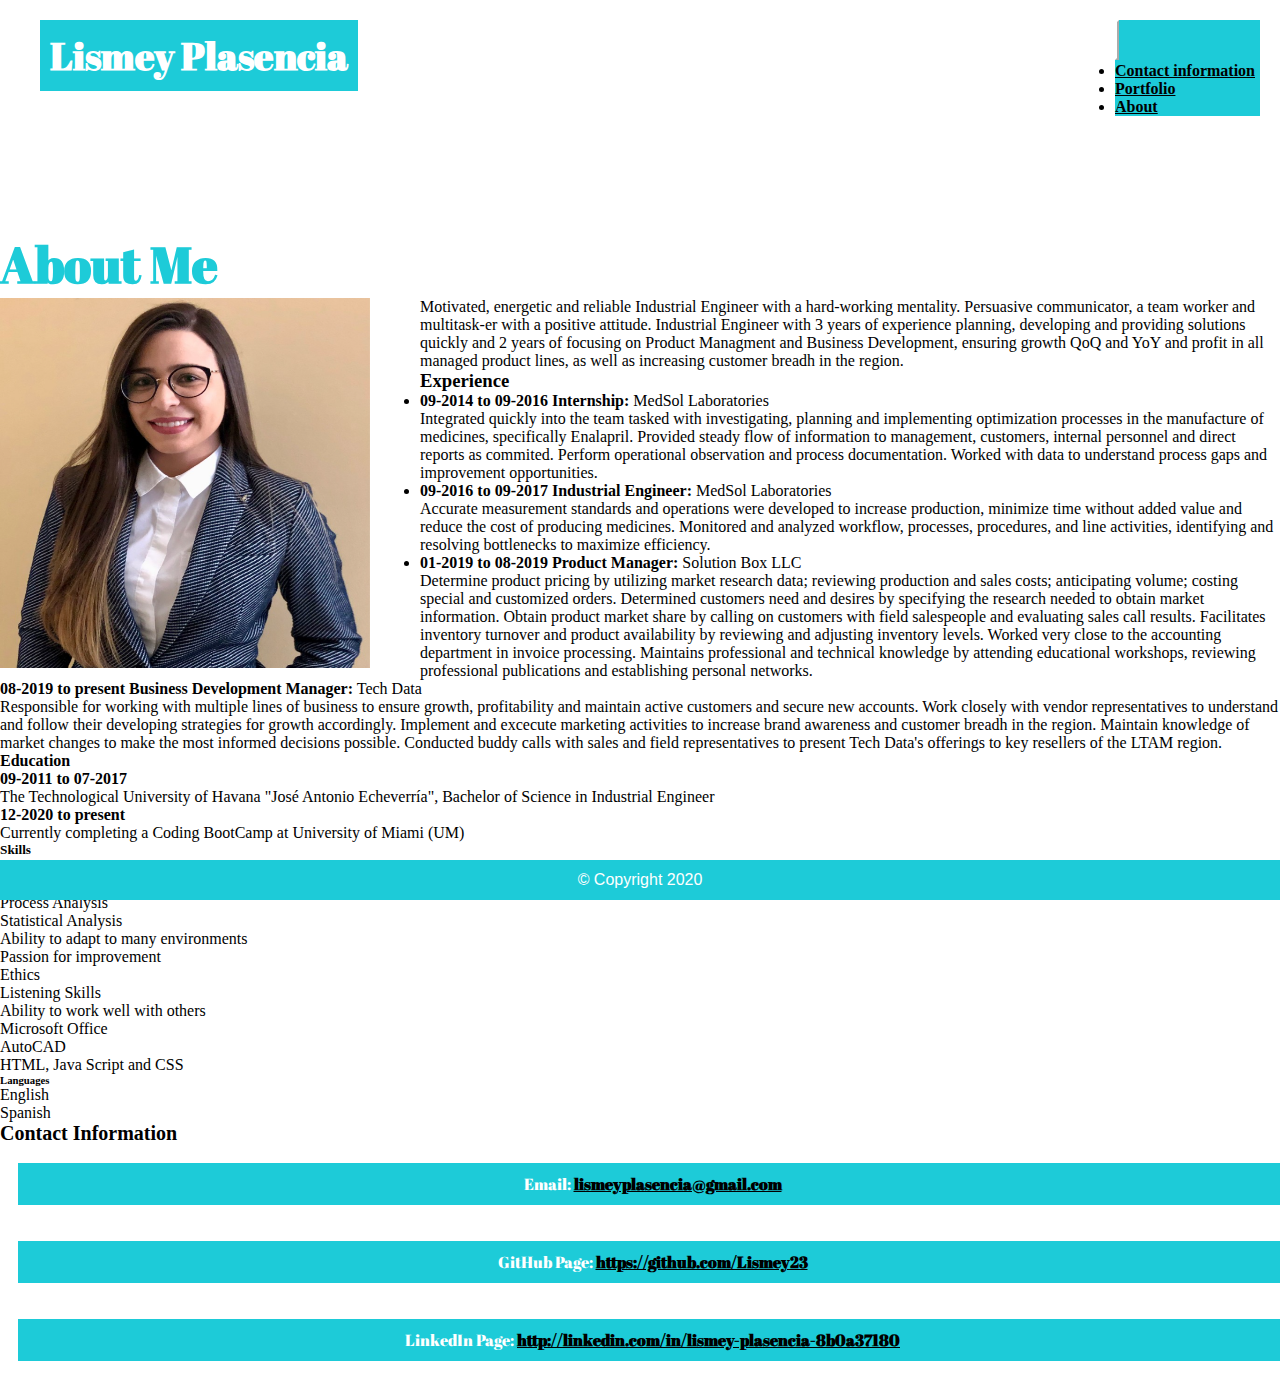
<file: index.html>
<!DOCTYPE html>
<html lang="en">
<head>
    <meta charset="UTF-8">
    <meta name="viewport" content="width=device-width, initial-scale=1">
    <title>Document</title>
    <link href="https://cdn.jsdelivr.net/npm/bootstrap@5.0.0-beta1/dist/css/bootstrap.min.css" rel="stylesheet" integrity="sha384-giJF6kkoqNQ00vy+HMDP7azOuL0xtbfIcaT9wjKHr8RbDVddVHyTfAAsrekwKmP1" crossorigin="anonymous">
    <link rel="preconnect" href="https://fonts.gstatic.com">
    <link href="https://fonts.googleapis.com/css2?family=Abril+Fatface&family=Bungee+Outline&display=swap" rel="stylesheet">
    <link rel="preconnect" href="https://fonts.gstatic.com">
    <link href="https://fonts.googleapis.com/css2?family=Lobster&display=swap" rel="stylesheet">  
    <link rel="stylesheet" href="style.css" type="text/css">
    
</head>

<body>
  <header class="header">
    <h1>Lismey Plasencia</h1>
    <nav class="navbar navbar-expand-lg navbar-light bg-light">
        <div class="container-fluid">
          
          <button class="navbar-toggler" type="button" data-bs-toggle="collapse" data-bs-target="#navbarNav" aria-controls="navbarNav" aria-expanded="false" aria-label="Toggle navigation">
            <span class="navbar-toggler-icon"></span>
          </button>
          <div class="collapse navbar-collapse" id="navbarNav">
            <ul class="navbar-nav">
                <li class="nav-item">
                    <a class="nav-link" href="contact.html">Contact information</a>
                  </li>

                  <li class="nav-item">
                    <a class="nav-link" href="portfolio.html">Portfolio</a>
                  </li>
             
              <li class="nav-item">
                <a class="nav-link active" aria-current="page" href="index.html">About</a>
              </li>
              
            </ul>
          </div>
        </div>
      </nav>

</header>

<div class="container">
  <div class="row">
    <div class="col-xs">
        <h2>About Me</h2>
    </div>
 </div>
 <div class="row">
     <div class="col-xs-10">
         <img src="assets/profile pic.jpg.png" alt="profile_picture" width="370" height="370">
         <p class="lorem">Motivated, energetic and reliable Industrial Engineer with a hard-working mentality. Persuasive
           communicator, a team worker and multitask-er with a positive attitude. Industrial Engineer with 3
           years of experience planning, developing and providing solutions quickly and 2 years of focusing on Product Managment and Business Development, ensuring growth QoQ and YoY and profit in all managed product lines, as well as increasing customer breadh in the region. 
         </p>
         <h3>Experience</h3>
         <ul>
           <li><strong>09-2014 to 09-2016 Internship:</strong> MedSol Laboratories
             <p>Integrated quickly into the team tasked with investigating, planning and
               implementing optimization processes in the manufacture of medicines,
               specifically Enalapril. Provided steady flow of information to management,
               customers, internal personnel and direct reports as commited. Perform
               operational observation and process documentation. Worked with data to
               understand process gaps and improvement opportunities.
               </p>
           </li>
           <li><strong>09-2016 to 09-2017 Industrial Engineer:</strong> MedSol Laboratories
             <p>Accurate measurement standards and operations were developed to increase
               production, minimize time without added value and reduce the cost of producing
               medicines. Monitored and analyzed workflow, processes, procedures, and line
               activities, identifying and resolving bottlenecks to maximize efficiency.
               </p>
         
           </li>
           <li><strong>01-2019 to 08-2019 Product Manager:</strong> Solution Box LLC
             <p>Determine product pricing by utilizing market research data; reviewing
               production and sales costs; anticipating volume; costing special and customized
               orders. Determined customers need and desires by specifying the research
               needed to obtain market information. Obtain product market share by calling on
               customers with field salespeople and evaluating sales call results. Facilitates
               inventory turnover and product availability by reviewing and adjusting inventory
               levels. Worked very close to the accounting department in invoice processing.
               Maintains professional and technical knowledge by attending educational
               workshops, reviewing professional publications and establishing personal
               networks.
               </p>
               </li>
               <li><strong>08-2019 to present Business Development Manager:</strong> Tech Data 
                 <p>Responsible for working with multiple lines of business to ensure growth, profitability and maintain active customers and secure new accounts. Work closely with vendor representatives to understand and follow their developing strategies for growth accordingly. Implement and excecute marketing activities to increase brand awareness and customer breadh in the region. Maintain knowledge of market changes to make the most informed decisions possible. Conducted buddy calls with sales and field representatives to present Tech Data's offerings to key resellers of the LTAM region. </p>
               </li>
         </ul>

         <h4>Education</h4>
         <strong>09-2011 to 07-2017</strong>
         <p>The Technological University of Havana "José Antonio
           Echeverría", Bachelor of Science in Industrial Engineer</p>
         <strong>12-2020 to present</strong>
           <p>Currently completing a Coding BootCamp at University of Miami (UM)</p>
       <div class="row">
         <h5>Skills</h5>
         <div class="col-sm-4">
           <ul>
             <li>Ability to develop objetives, scope,work plan and schedule.</li>
             <li>Market Research</li>
             <li>Process Analysis</li>
             <li>Statistical Analysis</li>
             <li>Ability to adapt to many environments</li>
           </ul>
         </div>
         <div class="col-sm-4">
           <li>Passion for improvement</li>
           <li>Ethics</li>
           <li>Listening Skills</li>
           <li>Ability to work well with others</li>
           
         </div>
         <div class="col-sm-4">
           <li>Microsoft Office</li>
           <li>AutoCAD</li>
           <li>HTML, Java Script and CSS</li>
           </div>
       <h6>Languages</h6>
       <ul>
         <div class="row">
         <div class="col-sm-4">
           <li>English</li>
         </div>
         <div class="col-sm-4"><li>Spanish</li>
         </div>
       </ul>  
     </div>  

   

     <h7 id="contact">Contact Information</h7>
     <div class="row">
       <div class="col-sm">
     <ul class="contactInfo">Email:  <a href=" lismeyplasencia@gmail.com">lismeyplasencia@gmail.com</a></ul>
      </div>
    </div>
   
    <div class="row">
      <div class="col-sm">
        <ul class="contactInfo">GitHub Page: <a href="https://github.com/Lismey23">https://github.com/Lismey23</a></ul>

      </div>
    </div>

    <div class="row">
      <div class="col-sm">
        <ul class="contactInfo">LinkedIn Page: <a href="http://linkedin.com/in/lismey-plasencia-8b0a37180"> http://linkedin.com/in/lismey-plasencia-8b0a37180</a></ul>

      </div>
    </div>
    
    </div>

     

       </div>

           
       

     </div>

 

    
    <footer class="footer">
    <p>© Copyright 2020</p>
    </footer>
    <script src="https://cdn.jsdelivr.net/npm/bootstrap@5.0.0-beta3/dist/js/bootstrap.bundle.min.js" integrity="sha384-JEW9xMcG8R+pH31jmWH6WWP0WintQrMb4s7ZOdauHnUtxwoG2vI5DkLtS3qm9Ekf" crossorigin="anonymous"></script>
</body>

</html>
</file>
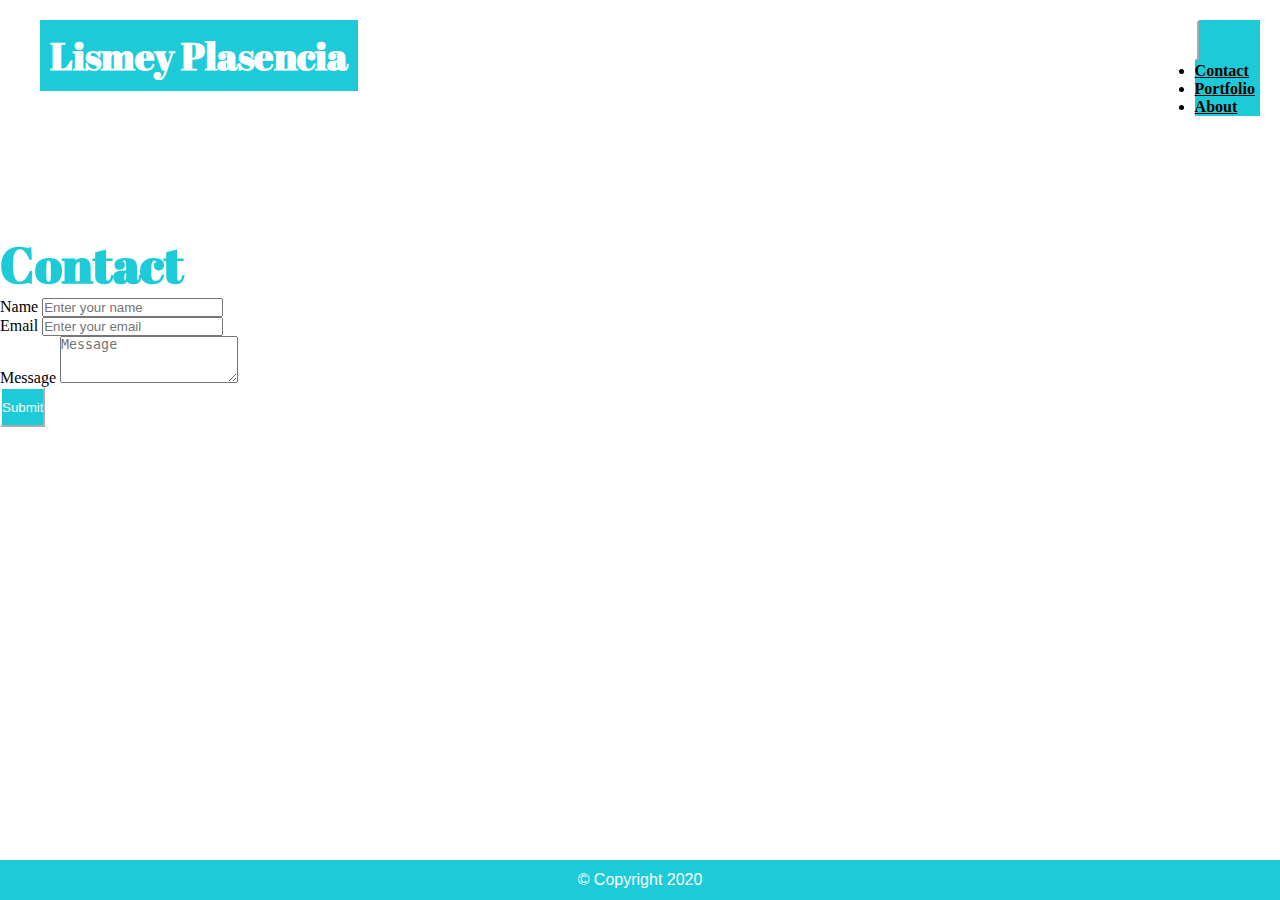
<file: contact.html>
<!DOCTYPE html>
<html lang="en">
<head>
    <meta charset="UTF-8">
    <meta name="viewport" content="width=device-width, initial-scale=1.0">
    <title>Document</title>
    <link href="https://cdn.jsdelivr.net/npm/bootstrap@5.0.0-beta1/dist/css/bootstrap.min.css" rel="stylesheet" integrity="sha384-giJF6kkoqNQ00vy+HMDP7azOuL0xtbfIcaT9wjKHr8RbDVddVHyTfAAsrekwKmP1" crossorigin="anonymous">
    <link rel="preconnect" href="https://fonts.gstatic.com">
    <link href="https://fonts.googleapis.com/css2?family=Abril+Fatface&family=Bungee+Outline&display=swap" rel="stylesheet">
    <link rel="preconnect" href="https://fonts.gstatic.com">
    <link href="https://fonts.googleapis.com/css2?family=Lobster&display=swap" rel="stylesheet">  
    <link rel="stylesheet" href="style.css" type="text/css">
</head>
<body>
    <header class="header">
        <h1>Lismey Plasencia</h1>
        <nav class="navbar navbar-expand-lg navbar-light bg-light">
            <div class="container-fluid">
              
              <button class="navbar-toggler" type="button" data-bs-toggle="collapse" data-bs-target="#navbarNav" aria-controls="navbarNav" aria-expanded="false" aria-label="Toggle navigation">
                <span class="navbar-toggler-icon"></span>
              </button>
              <div class="collapse navbar-collapse" id="navbarNav">
                <ul class="navbar-nav">
                    <li class="nav-item">
                        <a class="nav-link" href="contact.html">Contact</a>
                      </li>
                  <li class="nav-item">
                    <a class="nav-link" href="portfolio.html">Portfolio</a>
                  </li>
                  <li class="nav-item">
                    <a class="nav-link active" aria-current="page" href="index.html">About</a>
                  </li>
                  
                </ul>
              </div>
            </div>
          </nav>

    </header>

    <div class="container">

        <div class="row">
           <div class="col-xs">
               <h2>Contact</h2>
           </div>
        </div>

        <form action="/action_page.php">
        <div class="mb-3">
            <label for="exampleFormControlInput1" class="form-label">Name</label>
            <input type="name" class="form-control" id="exampleFormControlInput1" placeholder="Enter your name">
          </div>
          <div class="mb-3">
          <label for="exampleFormControlInput1" class="form-label">Email</label>
            <input type="email" class="form-control" id="exampleFormControlInput1" placeholder="Enter your email">
          </div>
          <div class="mb-3">
            <label for="exampleFormControlTextarea1" class="form-label">Message</label>
            <textarea class="form-control" id="exampleFormControlTextarea1" rows="3" placeholder="Message"></textarea>
          </div>
        
          <div class="col-12">
            <button class="btn btn-primary" type="submit">Submit</button>
          </div>   
        </form>
        </div>
    

        <footer class="footer">
            <p>© Copyright 2020</p>
          </footer>
          <script src="https://cdn.jsdelivr.net/npm/bootstrap@5.0.0-beta3/dist/js/bootstrap.bundle.min.js" integrity="sha384-JEW9xMcG8R+pH31jmWH6WWP0WintQrMb4s7ZOdauHnUtxwoG2vI5DkLtS3qm9Ekf" crossorigin="anonymous"></script>
</body>
</html>
</file>
<file: style.css>
* {
    box-sizing: border-box;
    margin: 0%;
    padding: 0%;
    
}
body{
    height: 100%;
    width: 100%;
}

.header {
   display: block;
   padding:20px;
   width: 100%;
   height: 80px;
   margin-bottom: 150px; 
   background-color:white; 
   
   }

   a {
       font-weight: bold;
       font-size: 20px;
   }

.header h1 {
    float: left;
    font-size: 38px;
    font-family: 'Abril Fatface', cursive;
    color: white;
    padding:10px;
    margin-left: 20px;
    border: white ;
    background-color: rgb(29, 203, 216);    
}

.header nav {
    float: right;
    background-color: rgb(29, 203, 216); 
        
}

.container{
    background-color: white;
    margin-bottom: 30px;
    
    
}
h2 {
    color: rgb(29, 203, 216);
    font-family: 'Abril Fatface', cursive;
    font-size: 50px;   
}

img {
    float:left;
    margin-right: 50px;
}
.lorem {
    width: auto;
}

.footer {
    position: fixed;
    bottom: 0;
    width: 100%;
    height: 40px;
    background-color:  rgb(29, 203, 216);
    text-align: center;
    font-family: Arial, Helvetica, sans-serif;
    color: white;
    line-height: 40px;
}


button {
    background-color: rgb(29, 203, 216) !Important;
    border-color: white !Important;
    color: white !Important;
    height: 40px;
}

.dropbtn {
    background-color: #3498DB;
    color: white;
    padding: 16px;
    font-size: 16px;
    border: none;
    cursor: pointer;
}
.dropdown {
    position: relative;
    display: inline-block;
  }

  .dropdown-content {
    display: none;
    position: absolute;
    background-color: #f1f1f1;
    min-width: 160px;
    box-shadow: 0px 8px 16px 0px rgba(0,0,0,0.2);
    z-index: 1;
  }
  .dropdown-content a {
    color: black;
    padding: 12px 16px;
    text-decoration: none;
    display: block;
  }
  .show {display:block;}

 
a {
    font-size: 16px;
}

.image-card {
    width: 200px;
    height: 200px;
}

.card {

    text-align: center;

}

h5 {
    font-weight: bold;
}

h7{
font-weight: bold;
}

.contactInfo {
    margin: 15px;
    margin-bottom: 30px;
    width:100% ;
    padding: 10px;
    background-color:  rgb(29, 203, 216);
    color:white;
    border-style: solid;
    text-align: center;
    font-family: 'Abril Fatface', cursive;

}

a {

    color:black;
    margin-right: 5px;
}

#contact {
    font-size: 20px;
    margin-top: 10px;
    

}
</file>
